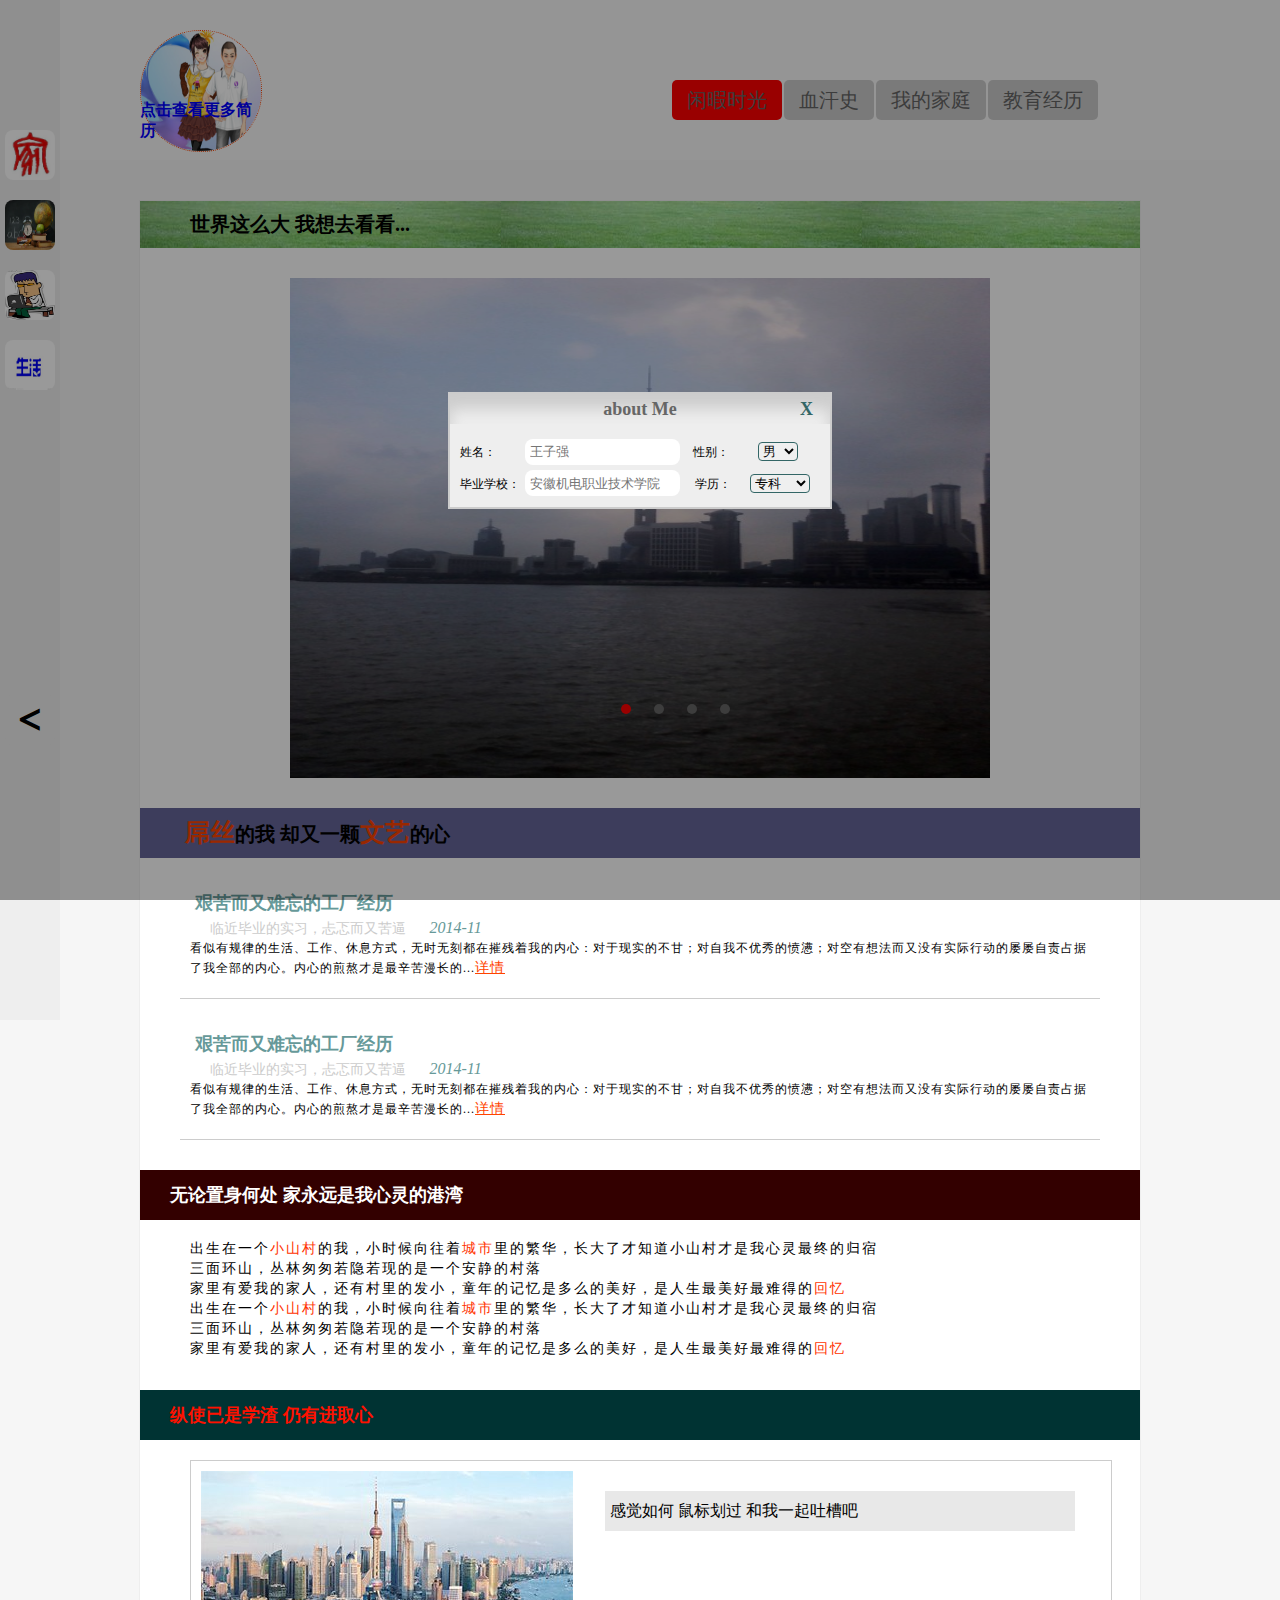
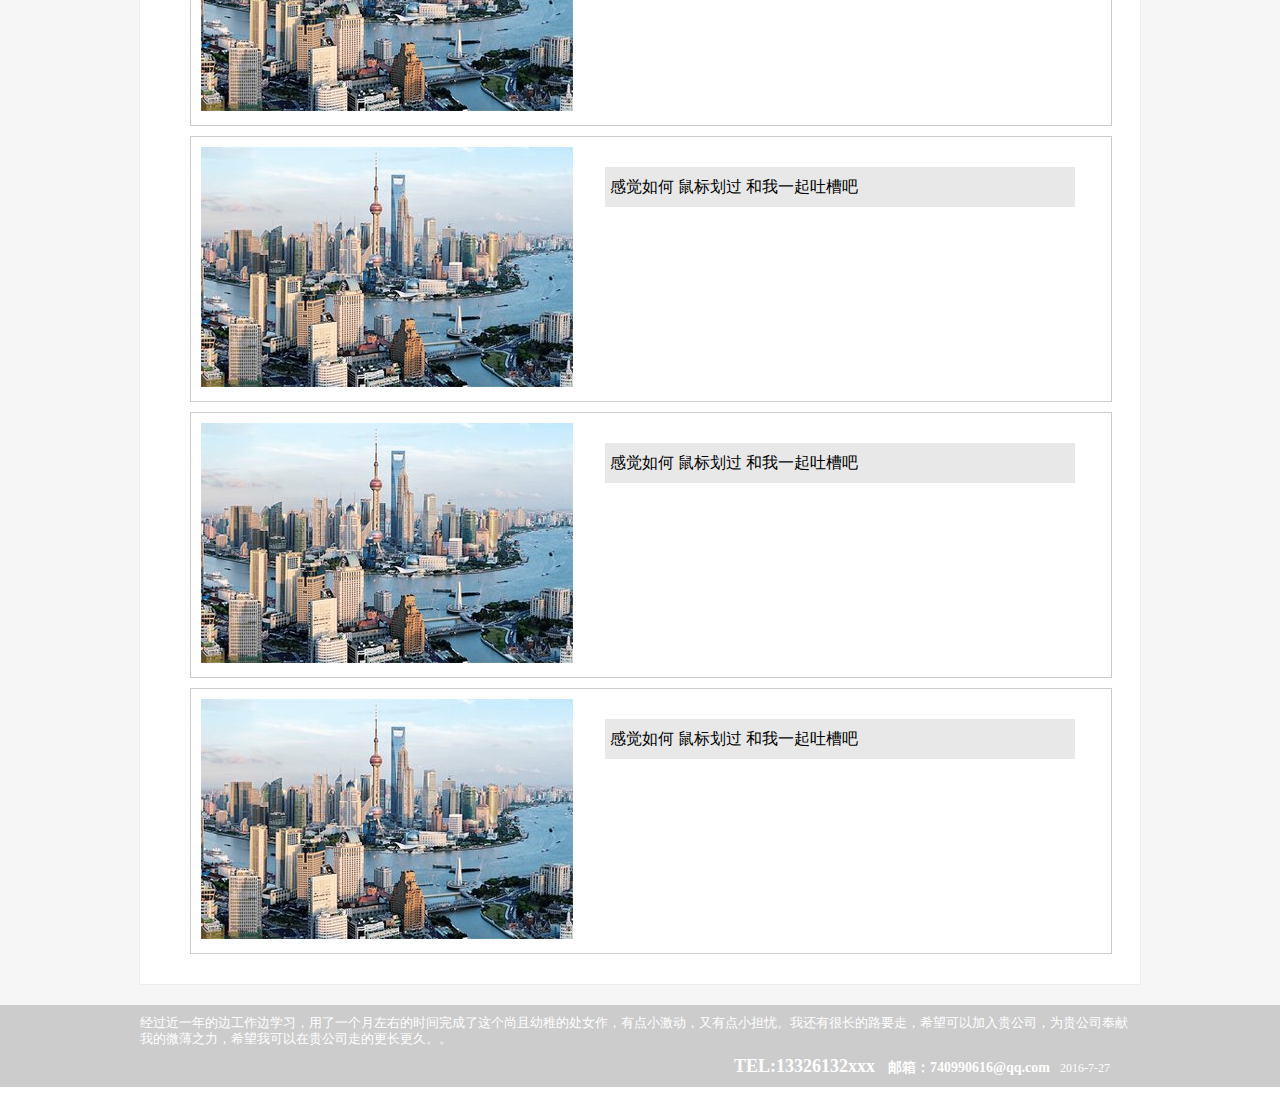
<file: index.html>
<!DOCTYPE html>
<html lang="en">
<head>
	<meta charset="UTF-8">
	<title>我的作品</title>
	<link rel="stylesheet" type="text/css" href="./reset.css">
	<link rel="stylesheet" type="text/css" href="./style.css">
	<script type="text/javascript" src="./script.js"></script>
	<script type="text/javascript" src="./js/header.js"></script>
</head>
<body id="body">
<div class="wrap">	
	<div id="moreme">
	    <div id="aboutme" onselectstart="return false" class="pme">
	                about Me
	        <a href="javascript:;" class="meback" id="backid">X</a>
	    </div>
	    <div class="basic-me">
	        <form>	
				<p><label>姓名：</label><input type="text" placeholder="王子强" class="labcon"/>
				<label class="sexl">性别：</label><select class="sex"><option>男</option><option>女</option></select></p>
				<p><label>毕业学校：</label><input type="text" class="labcon"placeholder="安徽机电职业技术学院"/><label class="edul">学历：</label><select class="edu"><option>专科</option><option>本科</option><option>硕士</option><option>博士</option></select></p>
		    </form>
	    </div>
    </div>
    <div class="ui-mask" id="mask" onselectstart="return false">	
    </div>
	<!--more-me结束。。弹出框-->
	<div class="header">
		<div class="about-me publ" id="headertop">
			<a href="https://jornze.github.io/jornzResume/" id="me" class="me">
				<h3>点击查看更多简历</h3>
				<img src="./images/me.png" class="me-pic"title="点击了解更多。。。。">
			</a>
			<ul class="nav" id="navid">
				<li>
					<a href="#main1" class="active">闲暇时光</a>
				</li>
				<li>
					<a href="#main2">血汗史</a>
				</li>
				<li>
					<a href="#main3">我的家庭</a>
				</li>
				<li>
					<a href="#main4">教育经历</a>
				</li>
				<li style="display:none;" id="shrink" title="回顶部">
					<a href="javascript:void(0);">&#8593;</a>
				</li>
		    </ul>	
		</div><!--about-me结束-->
	</div><!--头部header结束-->
	<div class="main publ" id="main"><!--内容开始-->
		<div class="focpn tt" id="main1">
			<h3 id="foch3">世界这么大  我想去看看...</h3>
			<div class="focpic" id="focusbox">
				<span class="prev" id="left">&lt;</span>
				<ul id="pic" style="left:-700px">
					<li>
						<a href="#">
							<img src="./images/main-img/focus-img4.jpg">
						</a>
					</li>
					<li>
						<a href="#">
							<img src="./images/main-img/focus-img1.jpg">
						</a>
					</li>
					<li>
						<a href="#">
							<img src="./images/main-img/focus-img2.jpg">
						</a>
					</li>
					<li>
						<a href="#">
							<img src="./images/main-img/focus-img3.jpg">
						</a>
					</li>
					<li>
						<a href="#">
							<img src="./images/main-img/focus-img4.jpg">
						</a>
					</li>
					<li>
						<a href="#">
							<img src="./images/main-img/focus-img1.jpg">
						</a>
					</li>
				</ul>
				<span class="next" id="right">&gt;</span>
				<div class="focindex" id="xuh">
					<span class="active" index="1"></span>
					<span index="2"></span>
					<span index="3"></span>
					<span index="4"></span>
				</div>
			</div>
		</div>
		<div class="main-second tt" id="main2">
			<h3 class="second-h3"><span>屌丝</span>的我 却又一颗<span>文艺</span>的心</h3>
			<div class="msecon">
				<h3>艰苦而又难忘的工厂经历</h3>
				<span class="intro">临近毕业的实习，忐忑而又苦逼 <i>2014-11</i></span>
				<p class="introcontent">看似有规律的生活、工作、休息方式，无时无刻都在摧残着我的内心：对于现实的不甘；对自我不优秀的愤懑；对空有想法而又没有实际行动的屡屡自责占据了我全部的内心。内心的煎熬才是最辛苦漫长的...<a href="javascript:void(0);" class="exp" id="abs" onclick="javascript:show(this);">详情</a></p>
				<div class="details">
					<p>看似有规律的生活、工作、休息方式，无时无刻都在摧残着我的内心：对于现实的不甘；对自我不优秀的愤懑；对空有想法而又没有实际行动的屡屡自责占据了我全部的内心。内心的煎熬才是最辛苦漫长的看似有规律的生活、工作、休息方式，无时无刻都在摧残着我的内心：对于现实的不甘；对自我不优秀的愤懑；对空有想法而又没有实际行动的屡屡自责占据了我全部的内心。内心的煎熬才是最辛苦漫长的看似有规律的生活、工作、休息方式，无时无刻都在摧残着我的内心：对于现实的不甘；对自我不优秀的愤懑；对空有想法而又没有实际行动的屡屡自责占据了我全部的内心。内心的煎熬才是最辛苦漫长的看似有规律的生活、工作、休息方式，无时无刻都在摧残着我的内心：对于现实的不甘；对自我不优秀的愤懑；对空有想法而又没有实际行动的屡屡自责占据了我全部的内心。内心的煎熬才是最辛苦漫长的</p>
					<a href="javascript:void(0);"class="peckup" id="fulltxt"  onclick="hide(this);">收起全文</a>
				</div>
			</div>
			<div class="msecon">
				<h3>艰苦而又难忘的工厂经历</h3>
				<span class="intro">临近毕业的实习，忐忑而又苦逼 <i>2014-11</i></span>
				<p class="introcontent">看似有规律的生活、工作、休息方式，无时无刻都在摧残着我的内心：对于现实的不甘；对自我不优秀的愤懑；对空有想法而又没有实际行动的屡屡自责占据了我全部的内心。内心的煎熬才是最辛苦漫长的...<a href="javascript:void(0);" class="exp" onclick="javascript:show(this);">详情</a></p>
				<div class="details">
					<p>看似有规律的生活、工作、休息方式，无时无刻都在摧残着我的内心：对于现实的不甘；对自我不优秀的愤懑；对空有想法而又没有实际行动的屡屡自责占据了我全部的内心。内心的煎熬才是最辛苦漫长的看似有规律的生活、工作、休息方式，无时无刻都在摧残着我的内心：对于现实的不甘；对自我不优秀的愤懑；对空有想法而又没有实际行动的屡屡自责占据了我全部的内心。内心的煎熬才是最辛苦漫长的看似有规律的生活、工作、休息方式，无时无刻都在摧残着我的内心：对于现实的不甘；对自我不优秀的愤懑；对空有想法而又没有实际行动的屡屡自责占据了我全部的内心。内心的煎熬才是最辛苦漫长的看似有规律的生活、工作、休息方式，无时无刻都在摧残着我的内心：对于现实的不甘；对自我不优秀的愤懑；对空有想法而又没有实际行动的屡屡自责占据了我全部的内心。内心的煎熬才是最辛苦漫长的</p>
					<a href="javascript:void(0);" class="peckup" onclick="hide(this);">收起全文</a>
				</div>
			</div>
		</div>
		<div class="main-family tt" id="main3">
			<h3 class="fa-h3">无论置身何处 家永远是我心灵的港湾</h3>
			<div class="main-family-box">
				<p>出生在一个<a href="#" class="tooltip" id="tooltip1">小山村</a>的我，小时候向往着<a href="#" class="tooltip" id="tooltip2">城市</a>里的繁华，长大了才知道小山村才是我心灵最终的归宿</p>
				<p>三面环山，丛林匆匆若隐若现的是一个安静的村落</p>
				<p>家里有爱我的家人，还有村里的发小，童年的记忆是多么的美好，是人生最美好最难得的<a href="#" class="tooltip" id="tooltip3">回忆</a></p>
				<p>出生在一个<a href="#" class="tooltip" id="tooltip4">小山村</a>的我，小时候向往着<a href="#" class="tooltip" id="tooltip5">城市</a>里的繁华，长大了才知道小山村才是我心灵最终的归宿</p>
				<p>三面环山，丛林匆匆若隐若现的是一个安静的村落</p>
				<p>家里有爱我的家人，还有村里的发小，童年的记忆是多么的美好，是人生最美好最难得的<a href="#" class="tooltip" id="tooltip6">回忆</a></p>
			</div>
		</div>
		<div class="main-edu tt" id="main4">
			<h3>纵使已是学渣 仍有进取心</h3>
			<div class="main-edu-content" id="maineducontent">
				<ul>
					<li>
						<a href="#">
							<img src="./images/main-img/family-1.jpg">
						</a>
						<div class="discussbbox">
							<span>感觉如何 鼠标划过 和我一起吐槽吧<strong class="str">编辑</strong></span>
							<div class="textareabox" style="display:none;">
								<textarea>我觉得：</textarea>
							    <button class="m4btn">回复</button>
							</div>
						</div>
					</li>
					<li>
						<a href="#">
							<img src="./images/main-img/family-1.jpg">
						</a>
						<div class="discussbbox">
							<span>感觉如何 鼠标划过 和我一起吐槽吧<strong class="str">编辑</strong></span>
							<div class="textareabox" style="display:none;">
								<textarea>我觉得：</textarea>
							    <button class="m4btn">回复</button>
							</div>
						</div>
					</li>
					<li>
						<a href="#">
							<img src="./images/main-img/family-1.jpg">
						</a>
						<div class="discussbbox">
							<span>感觉如何 鼠标划过 和我一起吐槽吧<strong class="str">编辑</strong></span>
							<div class="textareabox" style="display:none;">
								<textarea>我觉得：</textarea>
							    <button class="m4btn">回复</button>
							</div>
						</div>
					</li>
					<li>
						<a href="#">
							<img src="./images/main-img/family-1.jpg">
						</a>
						<div class="discussbbox">
							<span>感觉如何 鼠标划过 和我一起吐槽吧<strong class="str">编辑</strong></span>
							<div class="textareabox" style="display:none;">
								<textarea>我觉得：</textarea>
							    <button class='m4btn'>回复</button>
							</div>
						</div>
					</li>
				</ul>
			</div>
		</div>
	</div><!--内容结束-->
	<div class="footer">
		<div class="footer-content">
			<p class="footer-p">经过近一年的边工作边学习，用了一个月左右的时间完成了这个尚且幼稚的处女作，有点小激动，又有点小担忧。我还有很长的路要走，希望可以加入贵公司，为贵公司奉献我的微薄之力，希望我可以在贵公司走的更长更久。。</p>
			<div class="telqq">
				<a href="#">TEL:13326132xxx</a>
				<span><strong>邮箱：740990616@qq.com</strong>2016-7-27</span>
			</div>
		</div>
	</div>
	<div class="sidebar" id="sidebar-id">
		<div class="sidebarcontent" id="sidecon" style="left:0px;">
			<div class="family side-pub">
				<a href="javascript:void(0)" class="sidebar-a">
					<img src="./images/sidebar-images/family.jpg" class="sidebar-pics">
					<span class="sp">Family</span>
				</a>
				<div class="content" id="home">
					<p class="home-p">我的家人</p>
					<div id="homeul" class="home-a">
					    <ul id="li1">
							<li>
								<strong>父亲：</strong>我的父亲
							</li>
							<li>
								<strong>母亲：</strong>
								我的母亲
							</li>
							<li>
								<strong>哥哥：</strong>
								我的哥哥
							</li>
							<li>
								<strong>嫂子：</strong>
								我的嫂子
							</li>
							<li>
								<strong>侄子：</strong>
								我的侄子
							</li>
							<li>
								<strong>侄女：</strong>
								我的侄女
							</li>
			            </ul>
	                </div>
				</div>
			</div>
			<div class="education side-pub">
				<a href="#" class="sidebar-a">
					<img src="./images/sidebar-images/education.jpg" class="sidebar-pics">
					<span class="sp">Educa</span>
				</a>
				<div class="content">
					<ul class=" edu-sch"  id="eduid">
						<li>
							<a href="#" class="sch-images">
								<div class="info">
									<h3>我的初中</h3>
									<p>青涩的年华</p>
									<i>模糊</i>
								</div>
								<img src="./images/sidebar-images/school-1.jpg"/>
							</a>
							<div class="line"></div>
						</li>
						<li class="big">
							<a href="#" class="sch-images">
								<div class="info">
									<h3>我的高中</h3>
									<p>懵懂的少年</p>
									<i>清晰</i>
								</div>
								<img src="./images/sidebar-images/school-2.jpg"/>
							</a>
							<div class="line"></div>
						</li>
						<li >
							<a href="#" class="sch-images">
								<div class="info">
									<h3>我的大学</h3>
									<p>涉世青少年</p>
									<i>难忘</i>
								</div>
								<img src="./images/sidebar-images/school-3.jpg"/>
							</a>
							<div class="line"></div>
						</li>
						<li>
							<a href="#" class="sch-images">
								<div class="info">
									<h3>我的现在</h3>
									<p>成熟的青年</p>
									<i>享受</i>
								</div>
								<img src="./images/sidebar-images/school-4.jpg"/>
							</a>
						</li>
					</ul>
				</div>
			</div>	
			<div class="work-exp side-pub">
				<a href="#" class="sidebar-a">
					<img src="./images/sidebar-images/work.jpg" class="sidebar-pics">
					<span class="sp">Work</span>
				</a>
				<div class="content" id="work">
					<a href="#" class="first-work">
						<img src="./images/sidebar-images/work-1.jpg">
						<div class="work-messa">
							<h3>芜湖中达电子有限公司</h3>
						    <p>实习的心酸</p>
						</div>
					</a>
					<a href="#" class="second-work">
						<img src="./images/sidebar-images/work-2.jpg">
						<div class="work-messa">
							<h3>安徽博瑞软件有限公司</h3>
						    <p>菜鸟入职场</p>
						</div>
					</a>
				</div>
			</div>
			<div class="live side-pub">
				<a href="#" class="sidebar-a">
					<img src="./images/sidebar-images/live.jpg" class="sidebar-pics">
					<span class="sp">Live</span>
				</a>
				<div class="content" id="live">
					<div class="flip-container lazy " ontouchstart="this.classList.toggle('hover');">
						<div class="flipper lazy ">
							 <div class="front lazy ">
							 <!-- 前面内容 -->
							 <img src="./images/sidebar-images/live-1.jpg">
							 </div>
							 <div class="back lazy ">
							 <!-- 背面内容 -->
				               <h3>这是一个标题</h3>
				               <p>这是这个图片的详情</p>
				               <span>图片的作者</span>
							 </div>
						</div>
				    </div>
				</div>
			</div>
		</div>
		<div id="sidebar-btn">
			<a href="javascript:void(0)" class="sidebar-a">
				<span id="btn-2" title="收起">&lt;</span>
			</a>	
		</div>
	</div><!--侧边栏(sidebar)结束-->
</div>	
<script type="text/javascript">
	function show(obj){
            var x=obj.parentNode;
            var y=x.nextSibling;
            if(y.nodeType!=1){
              y=y.nextSibling;
            }
            x.style.display="none";
            y.style.display="block";
     }
     function hide(obj){
            var x=obj.parentNode;
            var y=x.previousSibling;
            if(y.nodeType!=1){
              y=y.previousSibling;
            }
            x.style.display="none";
            y.style.display="block";
     }
</script>
<script type="text/javascript">
	//判别是否是IE浏览器（IE11除外）
	var isIE=navigator.userAgent.indexOf("MSIE")>-1;


	   function showtt(obj,id,html,width,height){
	     if(document.getElementById(id)==null){
	      //创建
	      var tooltipbox;
	      tooltipbox=document.createElement("div");
	      tooltipbox.className="tooltip-box";
	      tooltipbox.id=id;
	      tooltipbox.innerHTML=html;
	      obj.appendChild(tooltipbox);
	      tooltipbox.style.width=width? width+"px":'auto';
	      tooltipbox.style.height=height? height="px":'auto';
	      if(!width &&isIE){
	      	tooltipbox.style.width=tooltipbox.offsetWidth;
	      }
	      tooltipbox.style.position="absolute";
	      tooltipbox.style.display="block";

	      var left=obj.offsetLeft;
	      var top=obj.offsetTop+obj.offsetHeight;

	      tooltipbox.style.left=left+'px';
	      tooltipbox.style.top=top+'px';
	      obj.onmouseleave=function(){
	      	setTimeout(function(){
	            document.getElementById(id).style.display="none";
	      	},300)
	      	}
	     }else{
	        document.getElementById(id).style.display="block";
	     }
	   }
	var tt1=document.getElementById("tooltip1");
	var tt2=document.getElementById("tooltip2");
	var tt3=document.getElementById("tooltip3");
	var tt4=document.getElementById("tooltip4");
	var tt5=document.getElementById("tooltip5");
	var tt6=document.getElementById("tooltip6");
	tt1.onmouseenter=function(){
		showtt(this,'t1','安徽省灵璧县朝阳镇京渠村',200);
	}
	tt2.onmouseenter=function(){
		showtt(this,'t2','<img src=./images/main-img/family-1.jpg>');
	}
	tt3.onmouseenter=function(){
		showtt(this,'t3','<div id="tt3box"><h3>回忆</h3><p>回忆是对儿时美好时光的纪念</p><p>回忆是对家乡最真切的爱</p><p>回忆是乡村亲人的关爱</p><p>回忆是长大我们的无奈</p></div>');
	}
	tt4.onmouseenter=function(){
		var _html='<iframe src="https://hao.360.cn/" width="400" height="300"></iframe>'
		showtt(this,'t4',_html,400);
	}
	tt5.onmouseenter=function(){
		var _html='<p>我只是想写点东西罢了，无奈没啥新意了。</p>'
		showtt(this,'t5',_html);
	}
	tt6.onmouseenter=function(){
		var _html='<strong>那我就在这里呵呵了 呵呵</strong>'
		showtt(this,'t6',_html);
	}
</script>
<script type="text/javascript">
 	var lis=document.getElementById('maineducontent').getElementsByTagName('li');
 	function showtxt(node){
 		var parent=node.parentNode;
 		var nextSib=parent.nextSibling;
 		if(nextSib.typeof!=1 && nextSib.className!='textareabox'){
 			nextSib=nextSib.nextSibling;
 		}
 		nextSib.style.display="block";
 	}
 	function hiaddtxt(bt){
 		var btparent=bt.parentNode;
 		var btprev=bt.previousSibling;
 		if(btprev.typeof!=1){
 			btprev=btprev.previousSibling;
 		}
 		if(btprev.value=='我觉得：'||btprev.value==''){
 			btparent.style.display="none";
 		}
         btprev.value="我觉得：";
 	}
 	for(var i=0;i<lis.length;i++){
 		lis[i].onclick=function(e){
 			e=e||window.event;
 			var el=e.srcElement||e.target;
 			switch(el.className){
 				case 'str':
 				   showtxt(el);
 				break;
 				case 'm4btn':
 				    hiaddtxt(el);
 				    break;
 			}
 		}
 	}
</script>
</body>
</html>
</file>
<file: style.css>
/*头部关于me*/
.wrap{
	width:100%;height:auto;background-color: #f6f6f6;
	position:relative;
}
.publ{
	width:1000px;
	margin:0 auto;
}
.header{
	width:100%;
	height:160px;
	background-color:#f8f8f8;
	/*overflow:hidden;*/
	}
.now{
	height:100px;
	width:100%;
	padding-left:200px;
	position:fixed;
	top:0;
	background:#eee;
	opacity:0.8;
	/*color:#000;*/
	border-bottom:1px solid #ccc;
    z-index:10;
}
.active{background:red!important;}
.now .nav{
	position: fixed;right:50px;top:150px;
}
.now .nav li a{
	background: #ccc;color:#000;
	border-right:1px dotted #ccc;border-height:10px;
}
.now .nav li{float:none;margin-top:10px;}
/*.now .nav li:hover a{
	background:#666;color:#f40;line-height:30px;
}*/
.now .me{
	display:inline-block;
	margin-top:20px;
	position:relative;
}
.now h3{
	position:absolute;
	bottom:10px;
	left:10px;
	color:#000;
	font-weight:6000;
}
.now .me-pic{
	display:block;
	width:110px;
	height:60px;
	border-radius:20px;
	/*background-color: #ccc;*/
	opacity:1;
}
.about-me{
	height:160px;
	margin:0 auto;
	width:1000px;
	border-bottom: #eee;
	position:relative;
	z-index: 100;
}
.about-me .me{
	display:inline-block;
	margin-top:30px;
	position:relative;
}
.about-me h3{
	position:absolute;
	bottom:10px;
	left:0;
	color:blue;
	font-size:16px;
	font-weight:6000;
}
.about-me .me-pic{
	display:block;
	width:120px;
	height:120px;
	border-radius:60px;
	border:1px dotted #f40;
}
.nav{
	display:block;height:40px;
	position: absolute;bottom:40px;right:40px;
}
.nav li{float:left;position:relative;}
.nav li a{
	display:block;padding:5px 15px;line-height:30px;margin-right:2px;
	font-size:20px;background:#ccc;border-radius:5px;text-align:center;
}
/*.nav li a:hover{
	background:#333;color:#fff;line-height:40px;
}*/

.shrink{
	display:block;height:30px;line-height:30px;
	text-align:center;background-color:#ccc;padding:5px;
	cursor:pointer;border-radius:10px;font-size:20px;color:#000;
	display:block;
}
.return-top{font-size:20px;padding:5px;background:#699;
	cursor:pointer;border-radius:5px;
	color:#fff;height:30px;line-height:30px;text-align:center;}
	/*main开始*/
.main{
   border:1px solid #eee;
   margin-top:40px;
   background-color: #fff;
}
/*焦点图开始*/
.focpn h3{text-indent:40px;font-size:20px;
	padding:10px;
	background:url(./images/main-img/h3-backimg3.jpg) repeat-x;
}
.focpic{
	width:700px;
	height:500px;
	margin:30px auto;
	overflow:hidden;
	position:relative;
	z-index:1;
}
.focpic ul{width:4200px;overflow:hidden;
	position:absolute;top:0;
}
.focpic ul li{float:left;}
.focpic ul li a img{display:block;
       width:700px;height:500px;
   }
.prev,.next{
	display:block;
	width:30px;
	height:60px;
	opacity: 0;
	background:#000;
    position:absolute;
    cursor:pointer;
    line-height:60px;
    text-align:center;
    font-size:30px;
    color:#fff;
    z-index:2;
}
.focpic:hover .prev{opacity: 0.4;}
.focpic:hover .next{opacity: 0.4;}
.prev{
	top:220px;
	left:0px;  border-radius:0 30px 30px 0;
}
.next{
	top:220px;
	right:0px;  border-radius:30px 0px 0 30px;
}
.prev:hover,.next:hover{
	color:red;background:#ccc;font-weight: 500;
}
.focindex{
	position:absolute;
	bottom:60px;
	right:240px;
}
.focindex span{
	display: inline-block;
	margin-right:20px;
	width:10px;
	height:10px;
	background-color:#666; 
	border-radius:10px;
	z-index:2;
	cursor:pointer;
}
.focindex .active{
	background-color:#f40;
}
/*焦点图结束*/
/*main第二部分开始*/
.main-second{width:inherit;height:auto;margin:30px auto;
}
.second-h3 {
	height:40px;line-height:40px;text-indent:40px;padding:5px;
   background: #669;font-size:20px;color:#000;	
}
.second-h3 span{
	font-size:25px;font-weight:800;color:#f40;
}
.msecon{
	width:900px;margin:10px auto;padding:20px 10px;
	border-bottom:1px solid #ccc;height:auto;
}
.msecon h3{
	height:30px;line-height:30px;padding:0px 5px;font-size:18px;
	color:#699;
}
.msecon .intro{
	font-size:14px;color:#ccc;padding-left:20px;
	height:20px;line-height:20px;
}
.msecon .intro i{
	color:#699;font-size: 16px;display:inline-block;margin-left:20px;
}
.msecon .introcontent{
	display:block;letter-spacing:1px;line-height:19px;
}
.exp{
	cursor:pointer;text-decoration:underline;color:#f40;
	font-size:14px;
}
.details{
	display:none;border: 1px solid #ccc;padding: 5px 10px;
}
.details p{
	letter-spacing:1px;line-height:16px;
}
.peckup{
	display:block;font-size:15px;color:#f40;text-align:right;
	margin-right: 30px;cursor:pointer;
}
.peckup:hover{
	text-decoration:underline;
}
/*main第二部分结束*/

/*main第三部分开始*/
.main-family{
	width:100%;margin:30px auto;
}
.main-family .fa-h3{
	width:100%;height:40px;line-height:40px;
	font-size:18px;background:#300;padding:5px 0;
	text-indent:30px;font-weight:700;color:#fff;
}
.main-family .main-family-box{
	margin:20px auto;width:900px;
}
.main-family .main-family-box p{
	height:20px;font-size:14px;letter-spacing:2px;
}
.tooltip{
	color:#f30;
}
.tooltip-box{
   display:block;
   padding:20px;border:1px solid #369;background-color:#fff;
   color:#000;line-height:1.5;font-size:14px;overflow:auto;
   border-radius:5px;
   z-index:2;
}
#tt3box h3{
    font-size:18px;text-align:center;color:blue;
}
/*main第三部分结束*/

/*main第四部分开始*/
.main-edu{width:100%;margin:30px auto;}
.main-edu h3{
	width:100%;height:40px;line-height:40px;
	font-size:18px;background:#033;padding:5px 0;
	text-indent:30px;font-weight:700;color:#f10;
}
.main-edu .main-edu-content{
	width:90%;margin:20px auto;min-height:300px;
}
.main-edu-content ul li{
	width:100%;margin-bottom:10px;padding:10px;border:1px solid #ccc;
	position:relative;
}
.main-edu-content .discussbbox{
    width:50%;
  	position: absolute;
	top:30px;
	left:45%;
}
.discussbbox span{
	display:block;height:30px;line-height:30px;padding:5px;font-size:16px;
	width:100%;background:#e8e8e8;
}
.discussbbox span strong{display:none;float:right;margin-right:30px;
background:#eee;color:#000;border:1px solid #ccc;width:40px;cursor:pointer;
height:30px;line-height:30px;text-align:center;border-radius:4px;}
.discussbbox span:hover strong{display:block;}
.textareabox{width:100%;position:relative;margin-top:10px;}
.textareabox textarea{
	width:80%;height:30px;line-height:30px;
}
.textareabox .m4btn{display:block;width:80px;height:30px;line-height:30px;
position: absolute;top:0;right:0;}
/*main第四部分结束*/
.footer{
	width:100%;
	background:#ccc;margin-top:20px;color:#fff;
}
.footer .footer-content{
	width:1000px;margin:20px auto;padding:10px;position:relative;
}
.footer-p{
	font-size:13px;line-height:16px;margin-bottom:30px;
}
.telqq{
	position: absolute;bottom:10px;right:40px; }
.telqq a{
	display:inline-block;font-size:18px;font-weight:700;
	margin-right:10px;color:#fff;
}
.telqq span{display:inline-block;font-size:12px;}
.telqq span strong{display:inline-block;font-size:14px;margin-right:10px;}
/*main结束*/

/*弹出框*/
#moreme{
	border:2px solid #ccc;
	 width: 380px;height: auto;
     position: absolute;z-index: 9000;
     top: 100px;left: 100px;
      background: #eee;
      display:block;
	}
#aboutme{
	position: relative;
}
.basic-me{
	margin:10px auto;
	width:360px;
}	
.basic-me label{
	display:inline-block;
	height:26px;
	line-height:26px;
	width:65px;
}
.basic-me p{
	padding-top:5px;
}
.meback{
	width: 10px;height: 10px;display: block;
        position: absolute;top: 0px;right: 20px;
        color:#366;
}
.meback:hover{color: #f40;}
.ui-mask{ 
	width:100%;height:100%;
        background: #000;
        position:fixed;top: 0px;left:0px;z-index: 8000;
        opacity:0.4; filter: Alpha(opacity=40);
    }
.pme{
	width:380px;
	height:30px;
	line-height:30px;
	font-size:18px;
	font-weight:bold;
	color:#666;
	text-align:center;
	box-shadow:0px 15px 15px#ccc inset;
	cursor:move;
}
.labcon{
	border-radius:8px;
	height:26px;
	border:none;
	padding-left:5px;
	width:150px;
}
.sexl{
	margin-left:10px;
}
.sex{
	border:1px solid #366;
	border-radius:4px;
	width:40px;
}
.edul{
	margin-left:15px;
}
.edu{
	border:1px solid #366;
	border-radius:4px;
	width:60px;
	margin-left:-10px;
}




/*sidebar开始*/

.content{
	position: absolute;
	left:60px;
	top:-1px;
	display:none;
	/*height:auto;*/
	border:1px solid #eee;
	border-left:none;
	padding:0px 0 10px 10px;background-color: #fff;
}
.side-pub{
	position:relative;
}
.sidebar{
	position:fixed;
	top:0;
	left:0;
	width:60px;
	height:100%;
	z-index:101;
}
#sidecon{
	position:absolute;
	top:0;
	left:0;
	width:100%;
	height:100%;
	background-color:#eee;
	padding-top:200%;	
}
 .sidebarcontent .side-pub .sp{
 	position:absolute;
	width:50px;
	height:50px;
   line-height:50px;
   text-align:center;
   font-size:14px;
   font-weight:bold;
   color:blue;
   background-color: #ccc;
   border-radius: 8px;
   opacity:0.8;
   /*filter:alpha(80);*/
}
.side-pub{
	width:50px;
	height:60px;
	line-height:60px;
	padding:5px;
    /*position:relative;*/
    /*background-color: #fff;*/
}
.side-pub .sidebar-a{
	position:relative;
	overflow:hidden;
	margin-top:5px;
}
.side-pub .sidebar-a,.sidebar-pics{
	display: block;
	width:50px;
	height:50px;
}
.side-pub:hover span{
	margin-top:-50px;
}
.side-pub:hover{
	background-color: #fff;
}
.sidebar-pics{
    border-radius:8px;
}
/*sidebar按钮*/
#sidebar-btn{
	width:50px;
	width:50px;
	line-height:50px;
	padding:5px;
	position:absolute;
	bottom:150px;
}
.sidebar-a{
	position:relative;
	overflow:hidden;
	display: block;
	width:50px;
	height:50px;
	color:#000;
	font-size:40px;
	font-weight: 1000;
}
#btn-2{
	display:block;
	width:50px;
	height:50px;
	text-align: center;
	border-radius: 8px;
	background-color: #eee;
}
#btn-2:hover{
   background-color: #ccc;
}
/*.btn-a{margin-top:-50px}*/
/*sidebar family*/
#home{
	width:200px;
	height:60px;
	background-color: #fff;
}
.home-p{
	height:30px;
	line-height:30px;
	text-align: center;
	font-size:18px;
	font-weight:bold;color:#000;background-color:#eee;
}
.home-a{
    display: block;
    width:195px;
    height:20px;
    background-color:#fff;
    overflow:hidden;
    padding:5px 0 3px 5px;
    margin-top:10px;

}
.home-a li{
	width:195px;
	height:20px;
	line-height:20px;
}
.home-a li strong{
	color:#f40;
}
/*sidebar edu*/

.edu-sch .sch-images{
	width:140px;
	height:150px;
	display:block;
	background-color:#fff;
	overflow:hidden;
}
.edu-sch .sch-images img{
	position:absolute;
	display:block;
	width:100px;
	height:120px;
	right:-15px;
	bottom:-15px;
	border-radius:15px;
}
.edu-sch .sch-images{
	position:relative;
}
.info{
	position: absolute;
	top:0px;
	left:0px;
	width:80px;
	opacity: 0.4;
	border-radius:10px;
}
.info h3{
   color:#000;
   font-size:16px;
   height:16px;
   margin-bottom:5px;
}
.info p{
	font-size:14px;
	height:16px;
	color:#333;
}
.info i{
	color:#f40;
	font-size:18px;
}
.edu-sch{
		width:630px;
        /*border:1px solid #eee;*/
        height:100%
}
.edu-sch li{
	display:block;
	float:left;
	position:relative;
}
.line{
	height:150px;
	width:0;
	border: 1px dashed #ccc;
	position:absolute;
	top:0;
	right:0;
	z-index:21;
}
.big .sch-images{
 width:200px;
}
.big .sch-images img{
	position:absolute;
	display:block;
	width:200px;
	height:150px;
	right:0px;
	bottom:0px;
	border-radius:15px;
	z-index:10;
}
.big .sch-images .info{
	position:absolute;
	z-index:20;
}
.side-pub:hover .content{
   display:block;
}
.content ul *{transition:all linear 0.25s;}

/*work 开始*/
#work{width:600px;height:auto;}
#work img{width:100%;height:100%;display:block;border-radius:10px;}
.first-work,.second-work{width:290px;height:240px;
display:block;margin-left:10px;float:left;
position:relative;}
.work-messa{position:absolute;top:10%;left:10%;color:#fff;
width:80%;height:80%;}
.work-messa h3{height:20px;line-height:20px;
	font-size:18px;margin-top:15px;padding-left:10px}
.work-messa p{height:18px;line-height:18px;
	font-size:16px;margin-top:10px;padding-left:30px;}
.first-work{background-color:#000;}
.first-work:hover img{opacity:0.5;}
.first-work h3{transform:skew(90deg);}
.first-work p{transform:skew(90deg);}
.first-work:hover h3{transform:skew(0deg);transition:skew,0.5s;}
.first-work:hover p{transform:skew(0deg);transition:skew,0.5s;}
.second-work{background-color:#336;}
.second-work .work-messa{border:1px solid #fff;}
.second-work:hover img{opacity:0.8;}
.second-work .work-messa{transform:translate(0,-300px) rotate(0deg);opacity:0;}
.second-work:hover .work-messa{transform:translate(0,0) rotate(360deg);opacity:1;transition:rotate,0.2s;}

/*WORK结束*/
	.flip-container {
	 perspective: 1000;
	 transform-style: preserve-3d;
	 padding:15px;
	}
 /* UPDATED! flip the pane when hovered */
	 .flip-container:hover .back {
	 transform: rotateY(0deg);
	 }
	 .flip-container:hover .front {
	 transform: rotateY(180deg);
	 }
	 .flip-container, .front, .back {
	 width: 294px;
	 height: 240px;
	}/* flip speed goes here */
	.back{background:#eee;}
	.back h3{
		font-size:18px;color:#000;text-align:center;
	}
	.back p{font-size:16px;text-indent: 20px;}
	.back span{font-size:14px;color:#000;display:block;position:absolute;bottom:20px;right:30px;}
	.flipper {
	 transition: 0.6s;
	 transform-style: preserve-3d; position: relative;
	}/* hide back of pane during swap */
	.front, .back {
	 backface-visibility: hidden;
	 transition: 0.6s;
	 transform-style: preserve-3d;position: absolute;
	 top: 0;
	 left: 0;
	}/* UPDATED! front pane, placed above back */
	.front {
	 z-index: 2;
	 transform: rotateY(0deg);
	}/* back, initially hidden pane */
	.back {
	 transform: rotateY(-180deg);
	}/* 
	 Some vertical flip updates 
	*/
	.vertical.flip-container {
	 position: relative;
	}
	 .vertical .back {
	 transform: rotateX(180deg);
	 }
	 .vertical.flip-container:hover .back {
	 transform: rotateX(0deg);
	 }
	 .vertical.flip-container:hover .front {
	 transform: rotateX(180deg);
	 }
   /*sidebar结束*/
</file>
